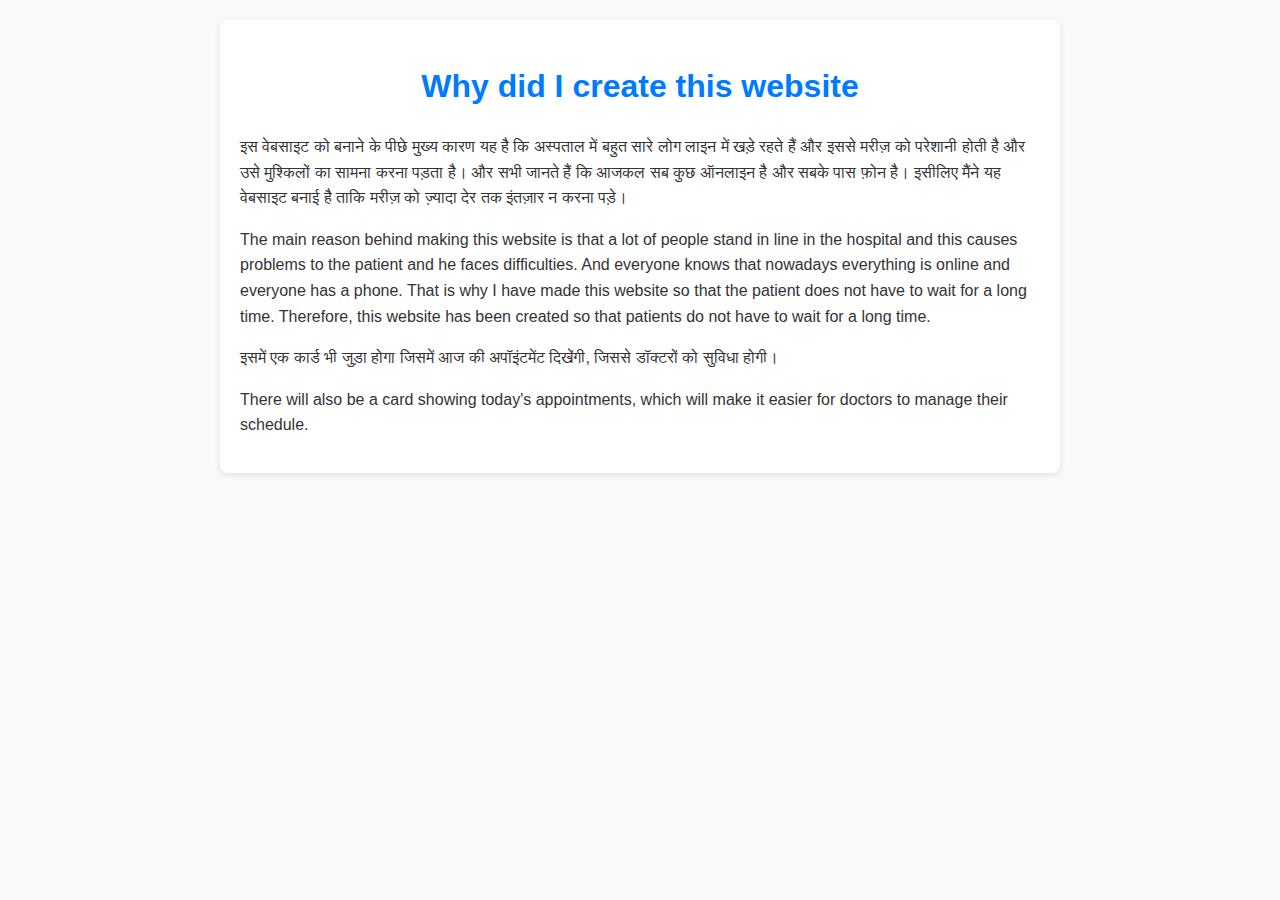
<file: hospi/templates/Reason.html>
<!DOCTYPE html>
<html lang="en">
<head>
    <meta charset="UTF-8">
    <meta name="viewport" content="width=device-width, initial-scale=1.0">
    <title>About This Website / इस वेबसाइट के बारे में</title>
    <style>
        body {
            font-family: Arial, sans-serif;
            margin: 20px;
            line-height: 1.6;
            background-color: #f9f9f9;
            color: #333;
        }

        h1 {
            text-align: center;
            color: #007BFF;
        }

        .content {
            max-width: 800px;
            margin: auto;
            background-color: #fff;
            padding: 20px;
            border-radius: 8px;
            box-shadow: 0 2px 6px rgba(0,0,0,0.1);
        }

        p {
            margin-bottom: 15px;
        }

        @media (max-width: 600px) {
            body {
                margin: 10px;
            }

            .content {
                padding: 15px;
            }
        }
    </style>
</head>
<body>
    <div class="content">
        <h1>Why did I create this website</h1>
        <p>
            इस वेबसाइट को बनाने के पीछे मुख्य कारण यह है कि अस्पताल में बहुत सारे लोग लाइन में खड़े रहते हैं और इससे मरीज़ को परेशानी होती है और उसे मुश्किलों का सामना करना पड़ता है। और सभी जानते हैं कि आजकल सब कुछ ऑनलाइन है और सबके पास फ़ोन है। इसीलिए मैंने यह वेबसाइट बनाई है ताकि मरीज़ को ज़्यादा देर तक इंतज़ार न करना पड़े।
        </p>
        <p>
            The main reason behind making this website is that a lot of people stand in line in the hospital and this causes problems to the patient and he faces difficulties. And everyone knows that nowadays everything is online and everyone has a phone. That is why I have made this website so that the patient does not have to wait for a long time.
            Therefore, this website has been created so that patients do not have to wait for a long time.
        </p>
        <p>
            इसमें एक कार्ड भी जुड़ा होगा जिसमें आज की अपॉइंटमेंट दिखेंगी, जिससे डॉक्टरों को सुविधा होगी।
        </p>
        <p>
            There will also be a card showing today's appointments, which will make it easier for doctors to manage their schedule.
        </p>
    </div>
</body>
</html>
</file>
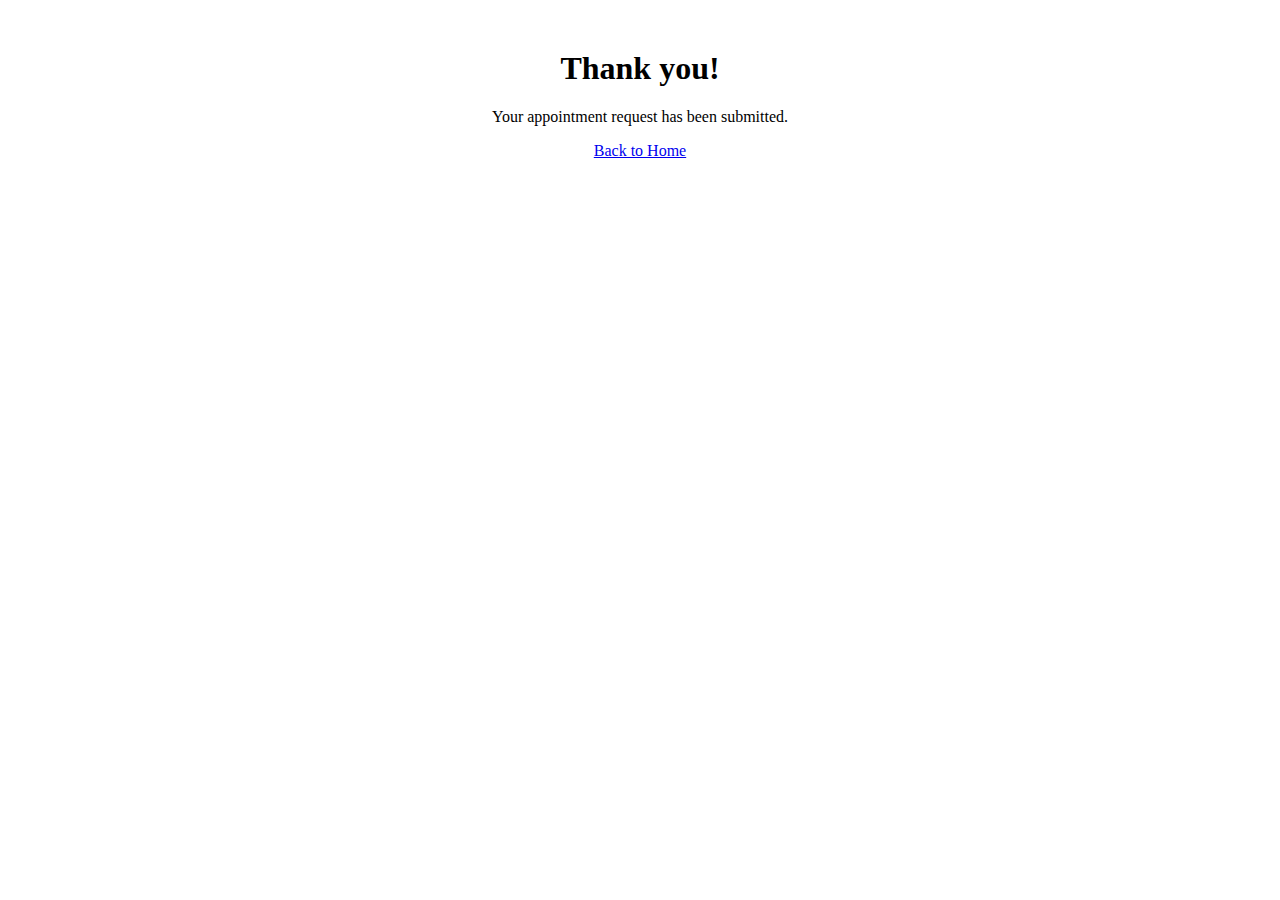
<file: hospi/templates/success.html>
<!DOCTYPE html>
<html>
<head>
    <title>Success</title>
</head>
<body style="text-align: center; margin-top: 50px;">
    <h1>Thank you!</h1>
    <p>Your appointment request has been submitted.</p>
    <a href="/">Back to Home</a>
</body>
</html>
</file>
